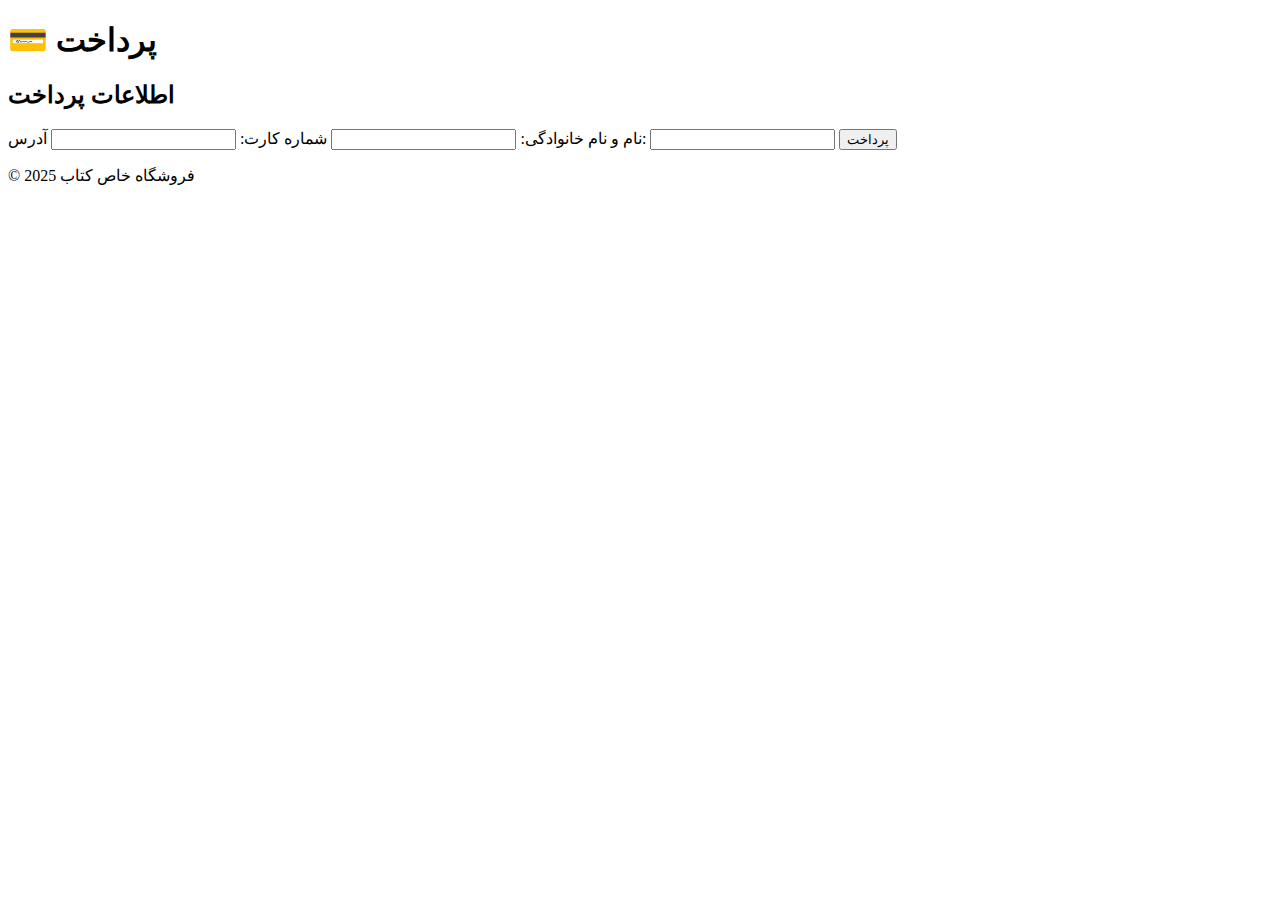
<file: checkout.html>
<!DOCTYPE html>
<html lang="fa">
<head>
  <meta charset="UTF-8">
  <title>پرداخت</title>
  <meta name="viewport" content="width=device-width, initial-scale=1">
  <link rel="stylesheet" href="styles/style.css">
</head>
<body>

<header>
  <h1>💳 پرداخت</h1>
</header>

<main class="checkout">
  <h2>اطلاعات پرداخت</h2>
  <form>
    <label>نام و نام خانوادگی:
      <input type="text" required>
    </label>

    <label>شماره کارت:
      <input type="text" required>
    </label>

    <label>آدرس:
      <input type="text" required>
    </label>

    <button type="submit" class="btn">پرداخت</button>
  </form>
</main>

<footer>
  <p>© 2025 فروشگاه خاص کتاب</p>
</footer>

</body>
</html>
</file>
<file: styles/style.css>
body {}
</file>
